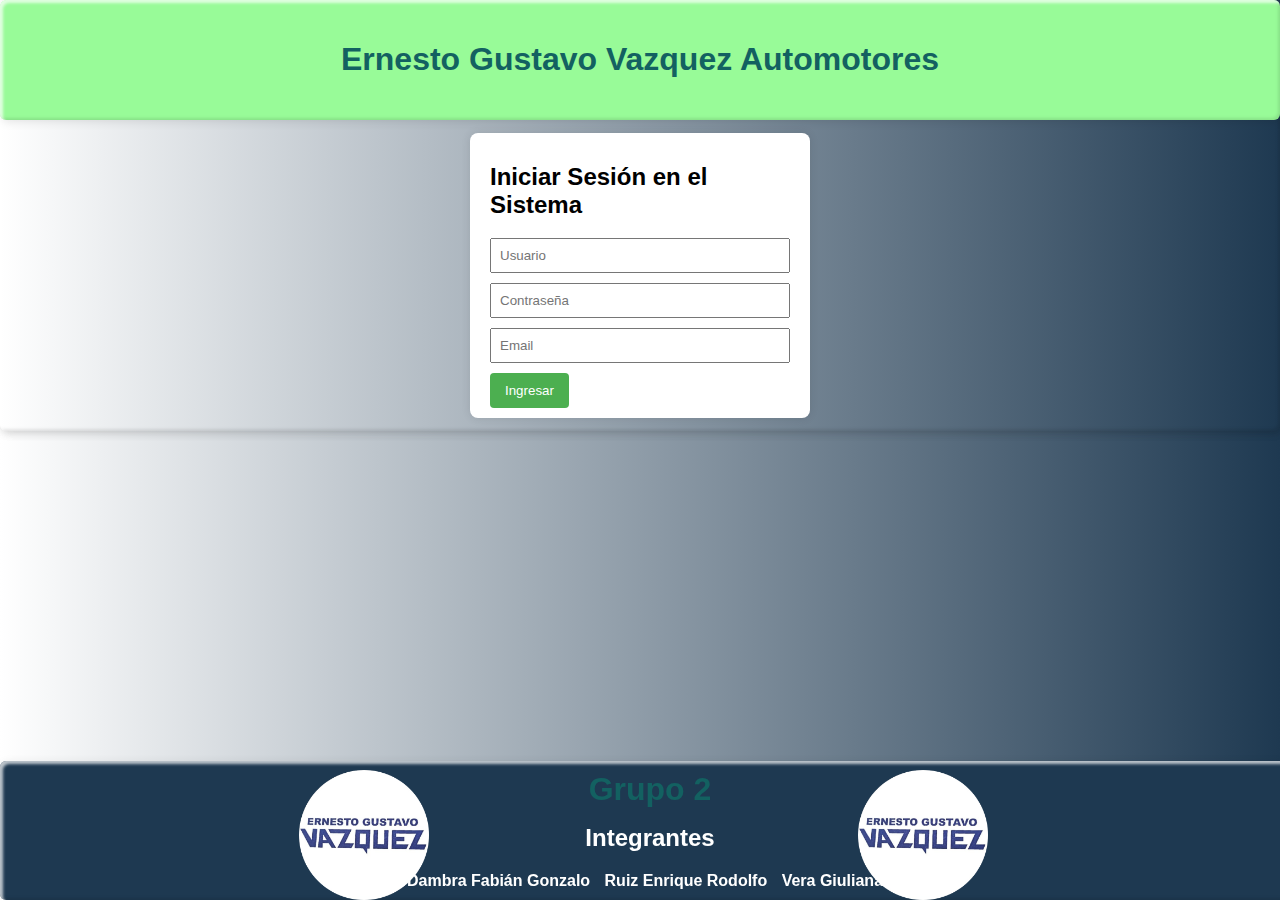
<file: index.html>
<!DOCTYPE html>
<html lang="es">
<head>
    <meta charset="UTF-8">
    <meta name="viewport" content="width=device-width, initial-scale=1">
    <title>Iniciar Sesión</title>
    <link rel="stylesheet" href="styles.css">
    <script src="https://code.jquery.com/jquery-3.6.0.min.js"></script>
    <script>
        $(document).ready(function () {
            $("#loginForm").submit(function (event) {
                event.preventDefault();

                var usuarioNombre = $("#usuarioNombre").val();
                var usuarioPass = $("#usuarioPass").val();
                var usuarioEmail = $("#usuarioEmail").val();

                var data = {
                    usuarioNombre: usuarioNombre,
                    usuarioPass: usuarioPass,
                    usuarioEmail: usuarioEmail
                };

                // Realizar la solicitud AJAX para verificar la autenticación
                $.ajax({
                    type: "POST",
                    url: "verificar_login.php",
                    data: data,
                    success: function (response) {
                        console.log(response)
                        if (response === "Inicio Exitoso") {
                            $("#mensajeSuccess").html("Inicio de Sesión Exitoso");
                            $("#mensajeSuccess").show(); // Mostrar mensaje de éxito
                            $("#mensajeError").hide(); // Ocultar mensaje de error
                            window.location.href = "home.html";
                        } else {
                            $("#mensajeError").html("Usuario o contraseña incorrectos.");
                            $("#mensajeError").show(); // Mostrar mensaje de error
                            $("#mensajeSuccess").hide(); // Ocultar mensaje de éxito
                        }
                    }
                });
            });
        });

    </script>
</head>

<body>
    <main class="servicio">
        <h1>Ernesto Gustavo Vazquez Automotores</h1>
        <div class="servicio-contenido container"></div>
    </main>

    <div class="main">
        <div class="login">
            <div class='correcto' id="mensajeSuccess"></div>
            <div class='error' id="mensajeError"></div>
            <form id="loginForm">
                <h2>Iniciar Sesión en el Sistema</h2>
                <input type="text" name="usuarioNombre" id="usuarioNombre" placeholder="Usuario" required>
                <input type="password" name="usuarioPass" id="usuarioPass" placeholder="Contraseña" required>
                <input type="email" name="usuarioEmail" id="usuarioEmail" placeholder="Email" required>
                <button type="submit">Ingresar</button>
            </form>
        </div>
    </div>

    <footer>
        <a href="https://www.instagram.com/vazquezautomoviles"><img src="img/circle.png" alt="Ernesto Gustavo Vazquez Automotores" class="circle1"></a>
        <h1>Grupo 2</h1>
        <p><h2>Integrantes</h2></p>
        <ul>
            <li>Dambra Fabián Gonzalo</li>
            <li>Ruiz Enrique Rodolfo</li>
            <li>Vera Giuliana</li>
        </ul>
        <a href="https://www.facebook.com/profile.php?id=100092504651388&locale=es_LA"><img src="img/circle.png" alt="Ernesto Gustavo Vazquez Automotores" class="circle2"></a>
    </footer>
</body>

</html>
</file>
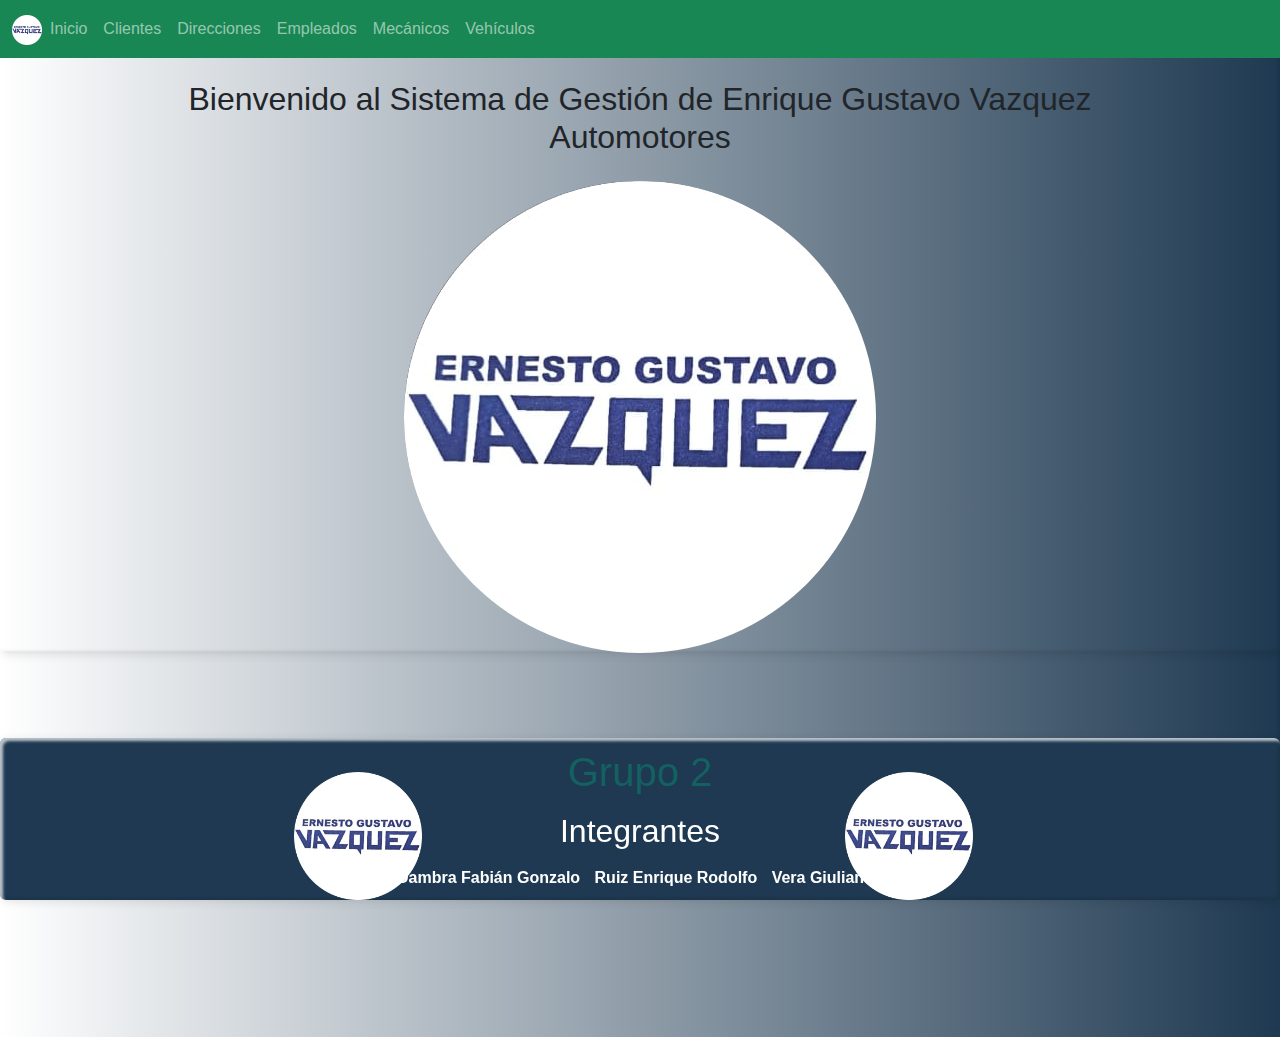
<file: home.html>
<!DOCTYPE html>
<html lang="es">
<head>
    <meta charset="UTF-8">
    <meta name="viewport" content="width=device-width, initial-scale=1">
    <title>Sistema de Gestión</title>
    <link href="https://cdn.jsdelivr.net/npm/bootstrap@5.3.0/dist/css/bootstrap.min.css" rel="stylesheet">
    <link rel="stylesheet" href="home.css">
    
    <style>
        body {
            padding-top: 56px; /* Ajuste para Navbar fijo */
        }


    </style>
</head>
<body>

<!-- Navbar -->
<nav class="navbar navbar-expand-lg navbar-dark bg-success fixed-top">
    <div class="container-fluid">
        <!-- Logo en el centro -->
        <a class="navbar-brand mx-auto" href="#">
            <img src="img/circle.png" alt="Logo" height="30">
        </a>

        <!-- Botón para colapsar en dispositivos pequeños -->
        <button class="navbar-toggler" type="button" data-bs-toggle="collapse" data-bs-target="#navbarNav" aria-controls="navbarNav" aria-expanded="false" aria-label="Toggle navigation">
            <span class="navbar-toggler-icon"></span>
        </button>

        <!-- Módulos de ejemplo en el Navbar -->
        <div class="collapse navbar-collapse" id="navbarNav">
            <ul class="navbar-nav">
                <li class="nav-item">
                    <a class="nav-link" href="home.html">Inicio</a>
                </li>
                <li class="nav-item">
                    <a class="nav-link" href="#" id="clientes-link">Clientes</a>
                </li>
                <li class="nav-item">
                    <a class="nav-link" href="#" id="direcciones-link">Direcciones</a>
                </li>
                <li class="nav-item">
                    <a class="nav-link" href="#" id="empleados-link">Empleados</a>
                </li>
                <li class="nav-item">
                    <a class="nav-link" href="#" id="mecanicos-link">Mecánicos</a>
                </li>
                <li class="nav-item">
                    <a class="nav-link" href="#" id="vehiculos-link">Vehículos</a>
                </li>
               
            </ul>
        </div>
    </div>
</nav>

<!-- Área de trabajo central -->
<div class="container mt-4" id="workspace">
    <!-- Contenido del sistema -->
    <div class="text-center">
        <h2>Bienvenido al Sistema de Gestión de Enrique Gustavo Vazquez Automotores</h2>
        <img src="img/circle.png" alt="Imagen de trabajo" class="img-fluid mt-3">
    </div>
</div>

<!-- Scripts de Bootstrap, jQuery y dependencias -->
<script src="https://code.jquery.com/jquery-3.6.4.min.js"></script>
<script src="https://cdn.jsdelivr.net/npm/bootstrap@5.3.0/dist/js/bootstrap.bundle.min.js"></script>


<script>
    // Cargar el módulo de clientes al hacer clic en el enlace de clientes
    $(document).ready(function () {

        $("#clientes-link").click(function () {
            $.get("clientes/", function (data) {
                $("#workspace").html(data);
            });
        });

        $("#direcciones-link").click(function () {
            $.get("direcciones/", function (data) {
                $("#workspace").html(data);
            });
        });

        $("#empleados-link").click(function () {
            $.get("empleados/", function (data) {
                $("#workspace").html(data);
            });
        });

        $("#mecanicos-link").click(function () {
            $.get("mecanicos/", function (data) {
                $("#workspace").html(data);
            });
        });

        $("#vehiculos-link").click(function () {
            $.get("vehiculos/", function (data) {
                $("#workspace").html(data);
            });
        });
        
        
    });
</script>
<footer>
    <a href="https://www.instagram.com/vazquezautomoviles"><img src="img/circle.png" alt="Ernesto Gustavo Vazquez Automotores" class="circle1"></a>
    <h1>Grupo 2</h1>
    <p><h2>Integrantes</h2></p>
    <ul>
        <li>Dambra Fabián Gonzalo</li>
        <li>Ruiz Enrique Rodolfo</li>
        <li>Vera Giuliana</li>
    </ul>
    <a href="https://www.facebook.com/profile.php?id=100092504651388&locale=es_LA"><img src="img/circle.png" alt="Ernesto Gustavo Vazquez Automotores" class="circle2"></a>
</footer>
</body>
</html>
</file>
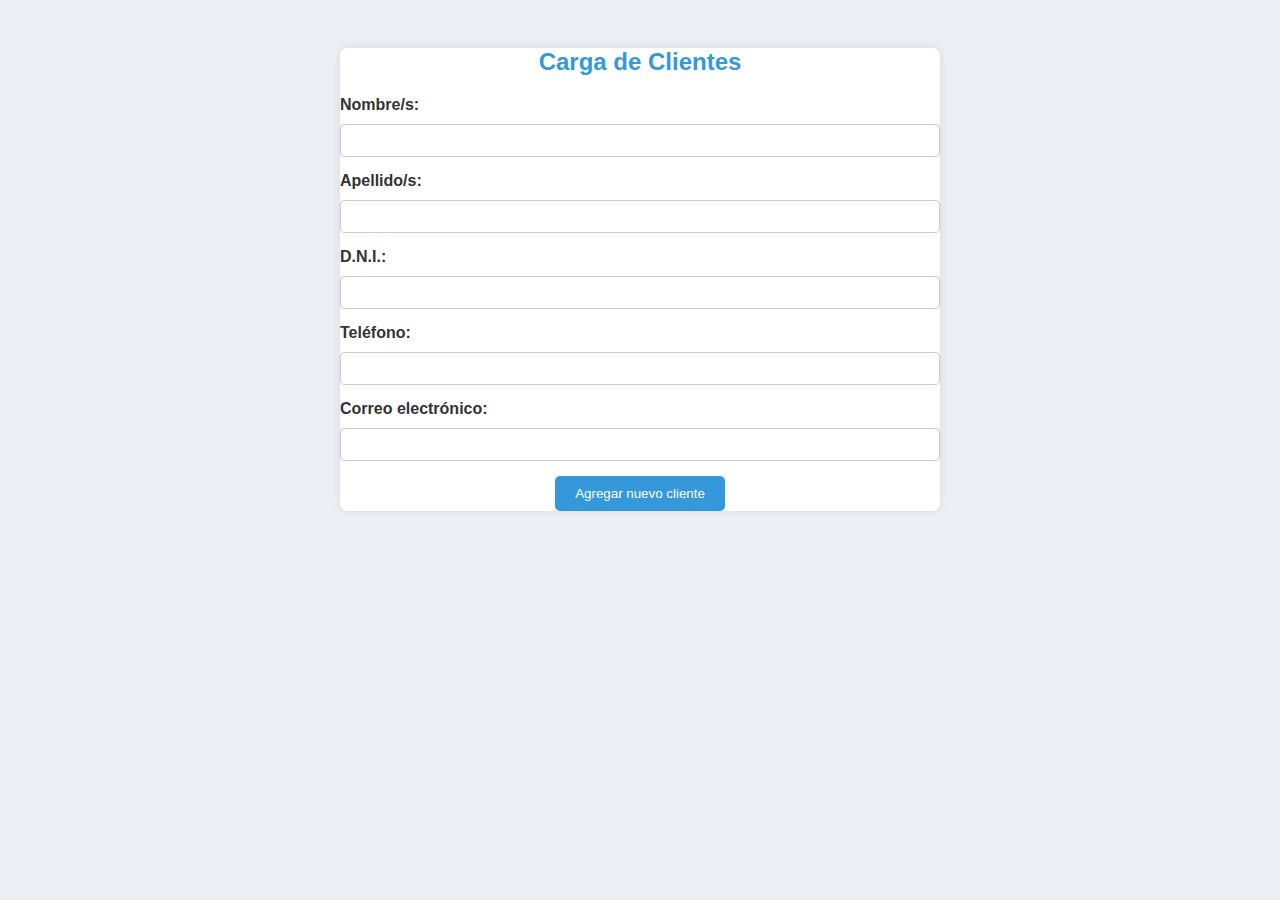
<file: clientes/clientes.html>
<!DOCTYPE html>
<html lang="es">
  <head>
    <meta charset="UTF-8">
    <meta name="viewport" content="width=device-width, initial-scale=1.0">
    <title>Clientes</title>
    <style>
      body {
          background-color: #ecf0f5;
          color: #333;
          font-family: 'Arial', sans-serif;
          padding: 20px;
          text-align: center;
      }

      h1, h2 {
          color: #3498db;
      }

      .container {
          background-color: #fff;
          border-radius: 8px;
          box-shadow: 0 0 10px rgba(0, 0, 0, 0.1);
          margin: 20px auto;
          max-width: 600px;
          padding: 0;
      }

      form {
          display: flex;
          flex-direction: column;
          align-items: center;
      }

      .form-group {
          margin-bottom: 15px;
          text-align: left;
          width: 100%;
      }

      label {
          display: block;
          font-weight: bold;
          margin-bottom: 5px;
      }

      input {
          width: 100%;
          padding: 8px;
          border: 1px solid #ccc;
          border-radius: 4px;
          box-sizing: border-box;
          margin-top: 5px;
      }

      button {
          background-color: #3498db;
          color: #fff;
          border: none;
          padding: 10px 20px;
          border-radius: 5px;
          cursor: pointer;
          transition: background-color 0.3s ease;
      }

      button:hover {
          background-color: #2980b9;
      }

      .btn {
          display: inline-block;
          padding: 10px 20px;
          margin: 10px;
          text-decoration: none;
          background-color: #3498db;
          color: #fff;
          border-radius: 5px;
          transition: background-color 0.3s ease;
      }

      .btn:hover {
          background-color: #2980b9;
      }
    </style>

    <!-- Incluir jQuery -->
    <script src="https://code.jquery.com/jquery-3.6.4.min.js"></script>

    <!-- Validaciones de formularios -->
    <script>
      // Validacion copiada del ejercicio y adaptada al formulario de clientes        
      function validarFormularioClientes() {
        var clienteNombre = document.getElementById("clienteNombre").value;
        var clienteApellido = document.getElementById("clienteApellido").value;
        var clienteDni = document.getElementById("clienteDni").value;
        var clienteTelefono = document.getElementById("clienteTelefono").value;
        var clienteMail = document.getElementById("clienteMail").value;

        if (clienteNombre.trim() === "") {
          alert("Por favor, complete el campo del nombre del cliente.");
          return false;
        }
        if (clienteApellido.trim() === "") {
          alert("Por favor, complete el campo el apellido del cliente.");
          return false;
        }
        if (clienteDni.trim() === "") {
          alert("Por favor, complete el campo del D.N.I. del cliente sin puntos ni comas.");
          return false;
        }       

        return true; // El formulario se enviará si todos los campos están completos a excepción del teléfono y el mail.
      }
    </script>

    <!-- Cargar el módulo de clientes al hacer clic en el enlace de clientes -->
    <script>
      $(document).ready(function () {
        $("#clientes-link").click(function () {
          $.get("clientes/", function (data) {
            $("#workspace").html(data);
          });
        });
      });
    </script>
  </head>
  <body>
    <div class="container">
      <h2>Carga de Clientes</h2>
      <form action="/boopstrap/clientes/datos_recibidos.php" method="post" onsubmit="return validarFormularioClientes();">
        <div class="form-group">
          <label for="clienteNombre">Nombre/s:</label>
          <input type="text" id="clienteNombre" name="clienteNombre">
        </div>
        <div class="form-group">
          <label for="clienteApellido">Apellido/s:</label>
          <input type="text" id="clienteApellido" name="clienteApellido">
        </div>
        <div class="form-group">
          <label for="clienteDni">D.N.I.:</label>
          <input type="text" id="clienteDni" name="clienteDni">
        </div>
        <div class="form-group">
          <label for="clienteTelefono">Teléfono:</label>
          <input type="text" id="clienteTelefono" name="clienteTelefono">
        </div>
        <div class="form-group">
          <label for="clienteMail">Correo electrónico:</label>
          <input type="email" id="clienteMail" name="clienteMail">
        </div>
        <button type="submit">Agregar nuevo cliente</button>
      </form>
    </div>
  </body>
</html>
</file>
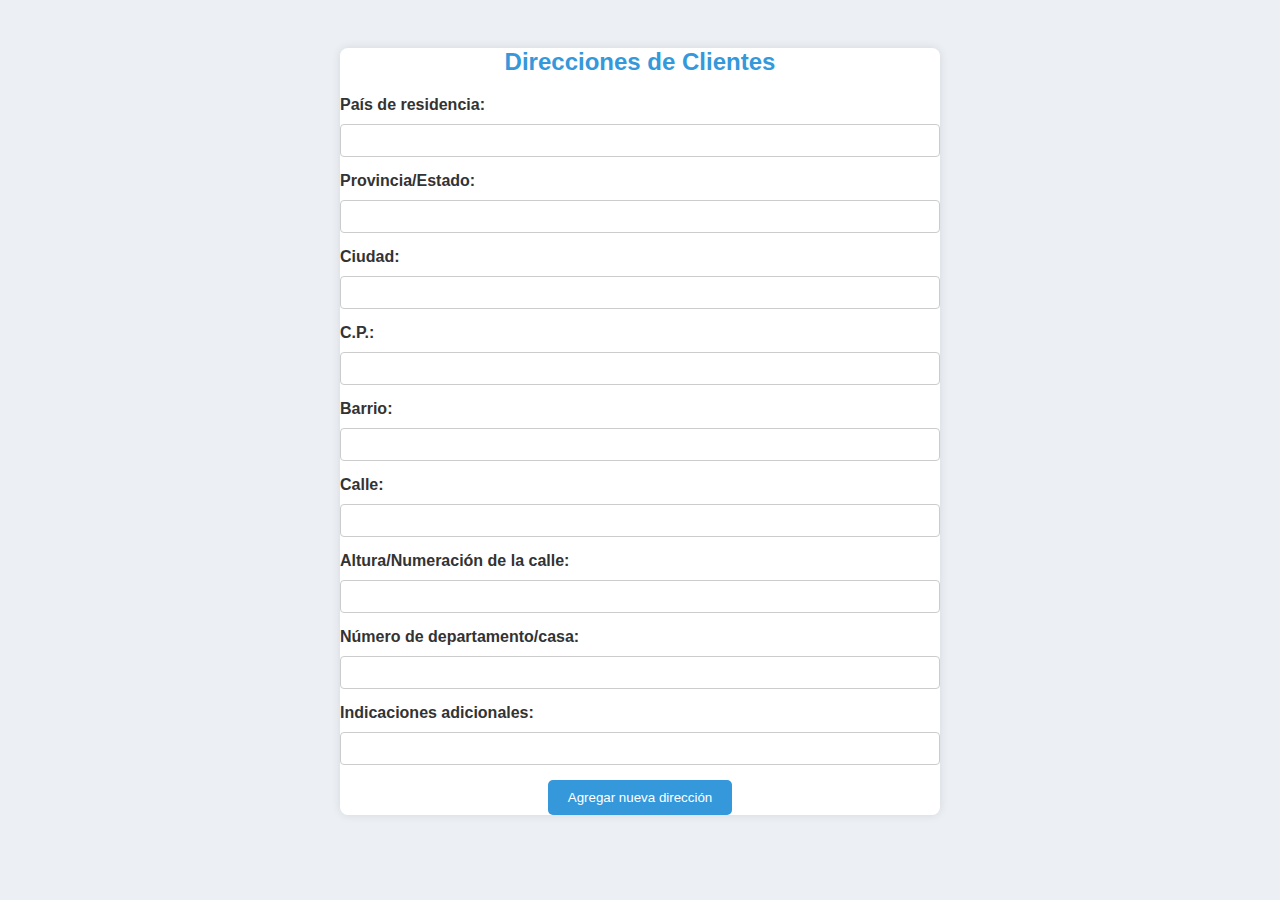
<file: direcciones/direcciones.html>
<!DOCTYPE html>
<html lang="es">
  <head>
    <meta charset="UTF-8">
    <meta name="viewport" content="width=device-width, initial-scale=1.0">
    <title>Direcciones</title>
    <style>
      body {
          background-color: #ecf0f5;
          color: #333;
          font-family: 'Arial', sans-serif;
          padding: 20px;
          text-align: center;
      }

      h1, h2 {
          color: #3498db;
      }

      .container {
          background-color: #fff;
          border-radius: 8px;
          box-shadow: 0 0 10px rgba(0, 0, 0, 0.1);
          margin: 20px auto;
          max-width: 600px;
          padding: 0;
      }

      form {
          display: flex;
          flex-direction: column;
          align-items: center;
      }

      .form-group {
          margin-bottom: 15px;
          text-align: left;
          width: 100%;
      }

      label {
          display: block;
          font-weight: bold;
          margin-bottom: 5px;
      }

      input {
          width: 100%;
          padding: 8px;
          border: 1px solid #ccc;
          border-radius: 4px;
          box-sizing: border-box;
          margin-top: 5px;
      }

      button {
          background-color: #3498db;
          color: #fff;
          border: none;
          padding: 10px 20px;
          border-radius: 5px;
          cursor: pointer;
          transition: background-color 0.3s ease;
      }

      button:hover {
          background-color: #2980b9;
      }

      .btn {
          display: inline-block;
          padding: 10px 20px;
          margin: 10px;
          text-decoration: none;
          background-color: #3498db;
          color: #fff;
          border-radius: 5px;
          transition: background-color 0.3s ease;
      }

      .btn:hover {
          background-color: #2980b9;
      }
    </style>

    <!-- Incluir jQuery -->
    <script src="https://code.jquery.com/jquery-3.6.4.min.js"></script>

    <!-- Validaciones de formularios -->
    <script>// Validacion adaptada al formulario de direcciones
      function validarFormularioDirecciones() {

      var direccionPais = document.getElementById("direccionPais").value;
      var direccionProvincia = document.getElementById("direccionProvincia").value;
      var direccionCiudad = document.getElementById("direccionCiudad").value;
      var direccionCodigopostal = document.getElementById("direccionCodigopostal").value;
      var direccionBarrio = document.getElementById("direccionBarrio").value;
      var direccionCallenombre = document.getElementById("direccionCallenombre").value;
      var direccionCallenumero = document.getElementById("direccionCallenumero").value;
      var direccionDeptonumero = document.getElementById("direccionDeptonumero").value;
      var direccionDetalles = document.getElementById("direccionDetalles").value;

      if (direccionPais.trim() === "") {
          alert("Por favor, ingrese un país válido.");
          return false;
      }
      if (direccionProvincia.trim() === "") {
          alert("Por favor, ingrese una provincia válida.");
          return false;
      }
      if (direccionCiudad.trim() === "") {
          alert("Por favor, ingrese una ciudad válida.");
          return false;
      }
    
      return true; // El formulario se enviará solo con los campos pais, provincia y ciudad completos.
      }
  </script>

    <!-- Cargar el módulo de clientes al hacer clic en el enlace de clientes -->
    <script>
      $(document).ready(function () {
        $("#direcciones-link").click(function () {
          $.get("direcciones/", function (data) {
            $("#workspace").html(data);
          });
        });
      });
    </script>
  </head>
  <body>
    <div class="container">
      <h2>Direcciones de Clientes</h2>
      <form action="/boopstrap/direcciones/datos_recibidos.php" method="post" onsubmit="return validarFormularioDirecciones();">
        <div class="form-group">
          <label for="direccionPais">País de residencia:</label>
          <input type="text" id="direccionPais" name="direccionPais">
        </div>
        <div class="form-group">
          <label for="direccionProvincia">Provincia/Estado:</label>
          <input type="text" id="direccionProvincia" name="direccionProvincia" >
        </div>
        <div class="form-group">
          <label for="direccionCiudad">Ciudad:</label>
          <input type="text" id="direccionCiudad" name="direccionCiudad" >
        </div>
        <div class="form-group">
          <label for="direccionCodigopostal">C.P.:</label>
          <input type="text" id="direccionCodigopostal" name="direccionCodigopostal" >
        </div>
        <div class="form-group">
          <label for="direccionBarrio">Barrio:</label>
          <input type="text" id="direccionBarrio" name="direccionBarrio" >
        </div>
        <div class="form-group">
          <label for="direccionCallenombre">Calle:</label>
          <input type="text" id="direccionCallenombre" name="direccionCallenombre" >
        </div>
        <div class="form-group">
          <label for="direccionCallenumero">Altura/Numeración de la calle:</label>
          <input type="number" id="direccionCallenumero" name="direccionCallenumero" >
        </div>
        <div class="form-group">
          <label for="direccionDeptonumero">Número de departamento/casa:</label>
          <input type="number" id="direccionDeptonumero" name="direccionDeptonumero" >
        </div>
        <div class="form-group">
          <label for="direccionDetalles">Indicaciones adicionales:</label>
          <input type="text" id="direccionDetalles" name="direccionDetalles" >
        </div>            
        <button type="submit">Agregar nueva dirección</button>
      </form>
  </div>
  </body>
</html>
</file>
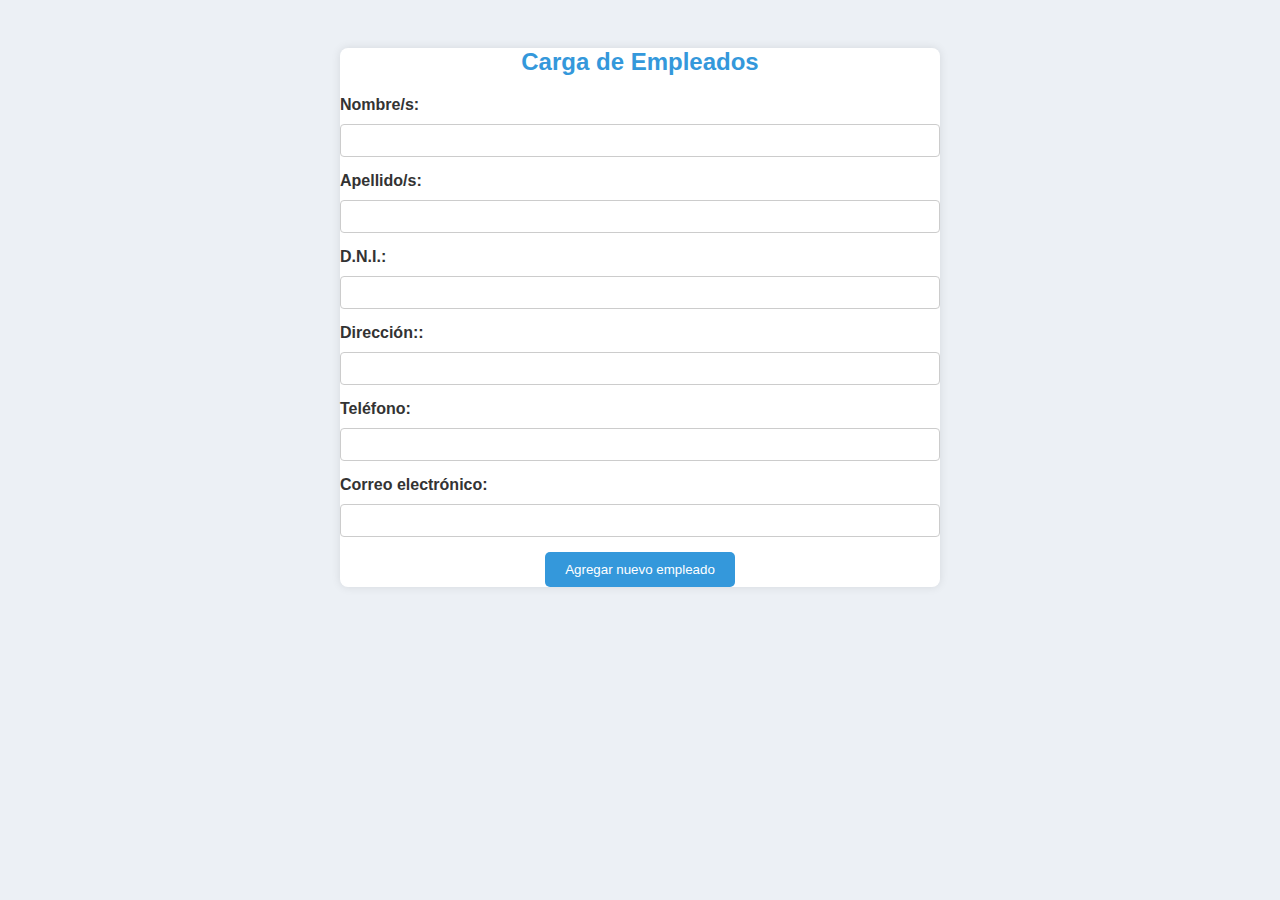
<file: empleados/empleados.html>
<!DOCTYPE html>
<html lang="es">
  <head>
    <meta charset="UTF-8">
    <meta name="viewport" content="width=device-width, initial-scale=1.0">
    <title>Empleados</title>
    <style>
      body {
          background-color: #ecf0f5;
          color: #333;
          font-family: 'Arial', sans-serif;
          padding: 20px;
          text-align: center;
      }

      h1, h2 {
          color: #3498db;
      }

      .container {
          background-color: #fff;
          border-radius: 8px;
          box-shadow: 0 0 10px rgba(0, 0, 0, 0.1);
          margin: 20px auto;
          max-width: 600px;
          padding: 0;
      }

      form {
          display: flex;
          flex-direction: column;
          align-items: center;
      }

      .form-group {
          margin-bottom: 15px;
          text-align: left;
          width: 100%;
      }

      label {
          display: block;
          font-weight: bold;
          margin-bottom: 5px;
      }

      input {
          width: 100%;
          padding: 8px;
          border: 1px solid #ccc;
          border-radius: 4px;
          box-sizing: border-box;
          margin-top: 5px;
      }

      button {
          background-color: #3498db;
          color: #fff;
          border: none;
          padding: 10px 20px;
          border-radius: 5px;
          cursor: pointer;
          transition: background-color 0.3s ease;
      }

      button:hover {
          background-color: #2980b9;
      }

      .btn {
          display: inline-block;
          padding: 10px 20px;
          margin: 10px;
          text-decoration: none;
          background-color: #3498db;
          color: #fff;
          border-radius: 5px;
          transition: background-color 0.3s ease;
      }

      .btn:hover {
          background-color: #2980b9;
      }
    </style>

    <!-- Incluir jQuery -->
    <script src="https://code.jquery.com/jquery-3.6.4.min.js"></script>

    <!-- Validaciones de formularios -->
    <script>// Validacion adaptada al formulario de empleados
      function validarFormularioEmpleados() {

      var empleadoNombre = document.getElementById("empleadoNombre").value;
      var empleadoApellido = document.getElementById("empleadoApellido").value;
      var empleadoDni = document.getElementById("empleadoDni").value;
      var empleado_direccion = document.getElementById("empleado_direccion").value;
      var empleadoTelefono = document.getElementById("empleadoTelefono").value;
      var empleadoMail = document.getElementById("empleadoMail").value;

      if (empleadoNombre.trim() === "") {
          alert("Por favor, complete el campo del nombre del empleado.");
          return false;
      }
      if (empleadoApellido.trim() === "") {
          alert("Por favor, complete el campo del nombre del empleado.");
          return false;
      }
      if (empleadoDni.trim() === "") {
          alert("Por favor, complete el campo del D.N.I. del empleado sin puntos ni comas.");
          return false;
      }       

      return true; // El formulario se enviará si todos los campos están completos a excepción del teléfono y el mail.
      }
  </script>

    <!-- Cargar el módulo de clientes al hacer clic en el enlace de clientes -->
    <script>
      $(document).ready(function () {
        $("#empleados-link").click(function () {
          $.get("empleados/", function (data) {
            $("#workspace").html(data);
          });
        });
      });
    </script>
  </head>
  <body>
    <div class="container">
      <h2>Carga de Empleados</h2>
      <form action="/boopstrap/empleados/datos_recibidos.php" method="post" onsubmit="return validarFormularioEmpleados();">
        <div class="form-group">
          <label for="empleadoNombre">Nombre/s:</label>
          <input type="text" id="empleadoNombre" name="empleadoNombre">
        </div>
        <div class="form-group">
          <label for="empleadoApellido">Apellido/s:</label>
          <input type="text" id="empleadoApellido" name="empleadoApellido" >
        </div>
        <div class="form-group">
          <label for="empleadoDni">D.N.I.:</label>
          <input type="text" id="empleadoDni" name="empleadoDni" >
        </div>
        <div class="form-group">
          <label for="empleado_direccion">Dirección::</label>
          <input type="text" id="empleado_direccion" name="empleado_direccion" >
        </div>
        <div class="form-group">
          <label for="empleadoTelefono">Teléfono:</label>
          <input type="text" id="empleadoTelefono" name="empleadoTelefono" >
        </div>
        <div class="form-group">
          <label for="empleadoMail">Correo electrónico:</label>
          <input type="email" id="empleadoMail" name="empleadoMail" >
        </div>
        <button type="submit">Agregar nuevo empleado</button>
      </form>
  </div>
  </body>
</html>
</file>
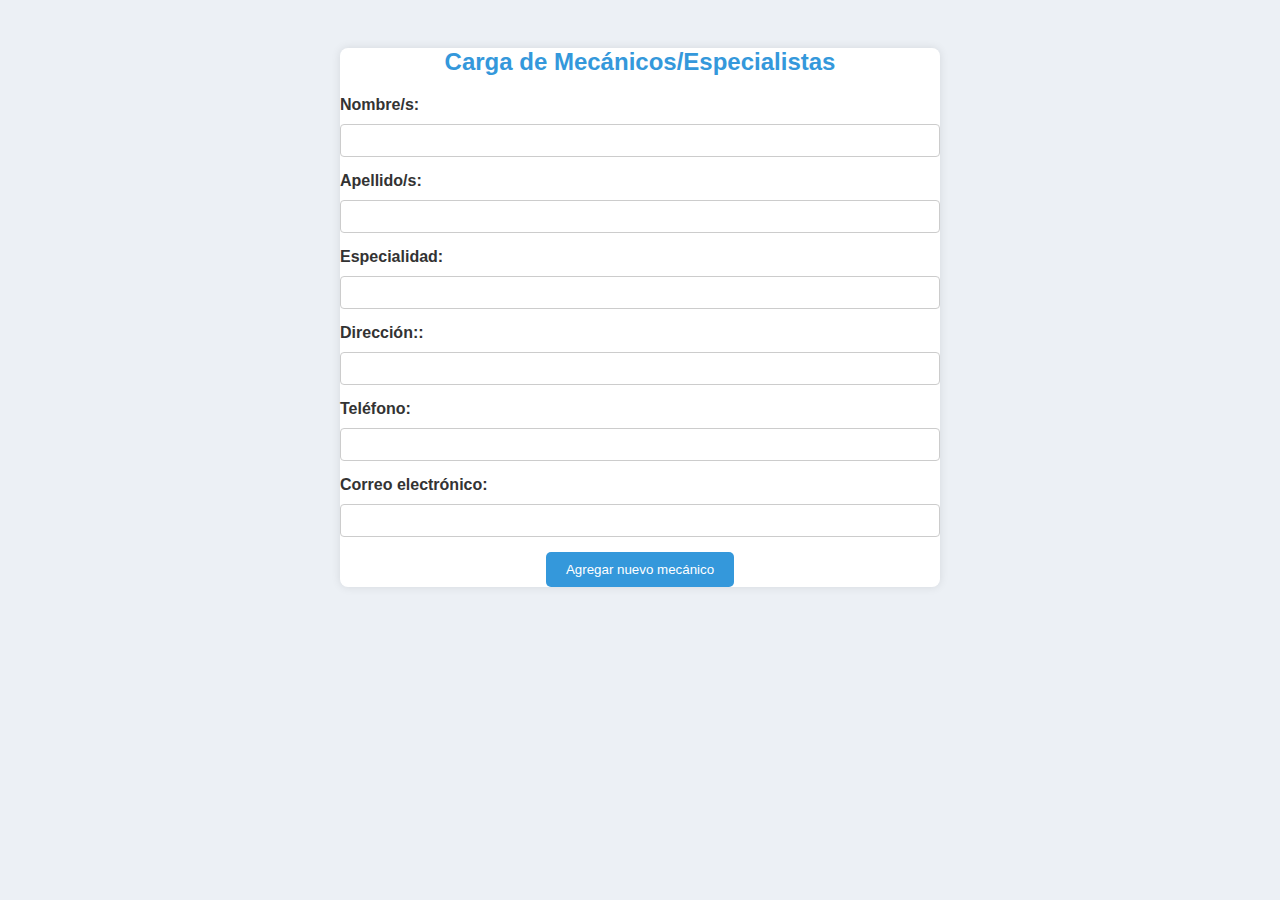
<file: mecanicos/mecanicos.html>
<!DOCTYPE html>
<html lang="es">
  <head>
    <meta charset="UTF-8">
    <meta name="viewport" content="width=device-width, initial-scale=1.0">
    <title>Mecánicos</title>
    <style>
      body {
          background-color: #ecf0f5;
          color: #333;
          font-family: 'Arial', sans-serif;
          padding: 20px;
          text-align: center;
      }

      h1, h2 {
          color: #3498db;
      }

      .container {
          background-color: #fff;
          border-radius: 8px;
          box-shadow: 0 0 10px rgba(0, 0, 0, 0.1);
          margin: 20px auto;
          max-width: 600px;
          padding: 0;
      }

      form {
          display: flex;
          flex-direction: column;
          align-items: center;
      }

      .form-group {
          margin-bottom: 15px;
          text-align: left;
          width: 100%;
      }

      label {
          display: block;
          font-weight: bold;
          margin-bottom: 5px;
      }

      input {
          width: 100%;
          padding: 8px;
          border: 1px solid #ccc;
          border-radius: 4px;
          box-sizing: border-box;
          margin-top: 5px;
      }

      button {
          background-color: #3498db;
          color: #fff;
          border: none;
          padding: 10px 20px;
          border-radius: 5px;
          cursor: pointer;
          transition: background-color 0.3s ease;
      }

      button:hover {
          background-color: #2980b9;
      }

      .btn {
          display: inline-block;
          padding: 10px 20px;
          margin: 10px;
          text-decoration: none;
          background-color: #3498db;
          color: #fff;
          border-radius: 5px;
          transition: background-color 0.3s ease;
      }

      .btn:hover {
          background-color: #2980b9;
      }
    </style>

    <!-- Incluir jQuery -->
    <script src="https://code.jquery.com/jquery-3.6.4.min.js"></script>

    <!-- Validaciones de formularios -->
    <script>// Validacion adaptada al formulario de mecanicos
      function validarFormularioMecanicos() {

      var mecanicoNombre = document.getElementById("mecanicoNombre").value;
      var mecanicoApellido = document.getElementById("mecanicoApellido").value;
      var mecanicoEspecialidad = document.getElementById("mecanicoEspecialidad").value;
      var mecanico_direccion = document.getElementById("mecanico_direccion").value;
      var mecanicoTelefono = document.getElementById("mecanicoTelefono").value;
      var mecanicoMail = document.getElementById("mecanicoMail").value;

      if (mecanicoNombre.trim() === "") {
          alert("Por favor, complete el campo del nombre del mecánico.");
          return false;
      }
      if (mecanicoApellido.trim() === "") {
          alert("Por favor, complete el campo del nombre del mecánico.");
          return false;
      }
      if (mecanicoEspecialidad.trim() === "") {
          alert("Por favor, complete la especialidad del mecánico");
          return false;
      }       

      return true; // El formulario se enviará si todos los campos están completos a excepción del teléfono y el mail.
      }
  </script>

    <!-- Cargar el módulo de clientes al hacer clic en el enlace de clientes -->
    <script>
      $(document).ready(function () {
        $("#mecanicos-link").click(function () {
          $.get("mecanicos/", function (data) {
            $("#workspace").html(data);
          });
        });
      });
    </script>
  </head>
  <body>
    <div class="container">
      <h2>Carga de Mecánicos/Especialistas</h2>
      <form action="/boopstrap/mecanicos/datos_recibidos.php" method="post" onsubmit="return validarFormularioMecanicos();">
        <div class="form-group">
          <label for="mecanicoNombre">Nombre/s:</label>
          <input type="text" id="mecanicoNombre" name="mecanicoNombre">
        </div>
        <div class="form-group">
          <label for="mecanicoApellido">Apellido/s:</label>
          <input type="text" id="mecanicoApellido" name="mecanicoApellido" >
        </div>
        <div class="form-group">
          <label for="mecanicoEspecialidad">Especialidad:</label>
          <input type="text" id="mecanicoEspecialidad" name="mecanicoEspecialidad" >
        </div>
        <div class="form-group">
          <label for="mecanico_direccion">Dirección::</label>
          <input type="text" id="mecanico_direccion" name="mecanico_direccion" >
        </div>
        <div class="form-group">
          <label for="mecanicoTelefono">Teléfono:</label>
          <input type="text" id="mecanicoTelefono" name="mecanicoTelefono" >
        </div>
        <div class="form-group">
          <label for="mecanicoMail">Correo electrónico:</label>
          <input type="email" id="mecanicoMail" name="mecanicoMail" >
        </div>
        <button type="submit">Agregar nuevo mecánico</button>
      </form>
  </div>
</body>
</html>
</file>
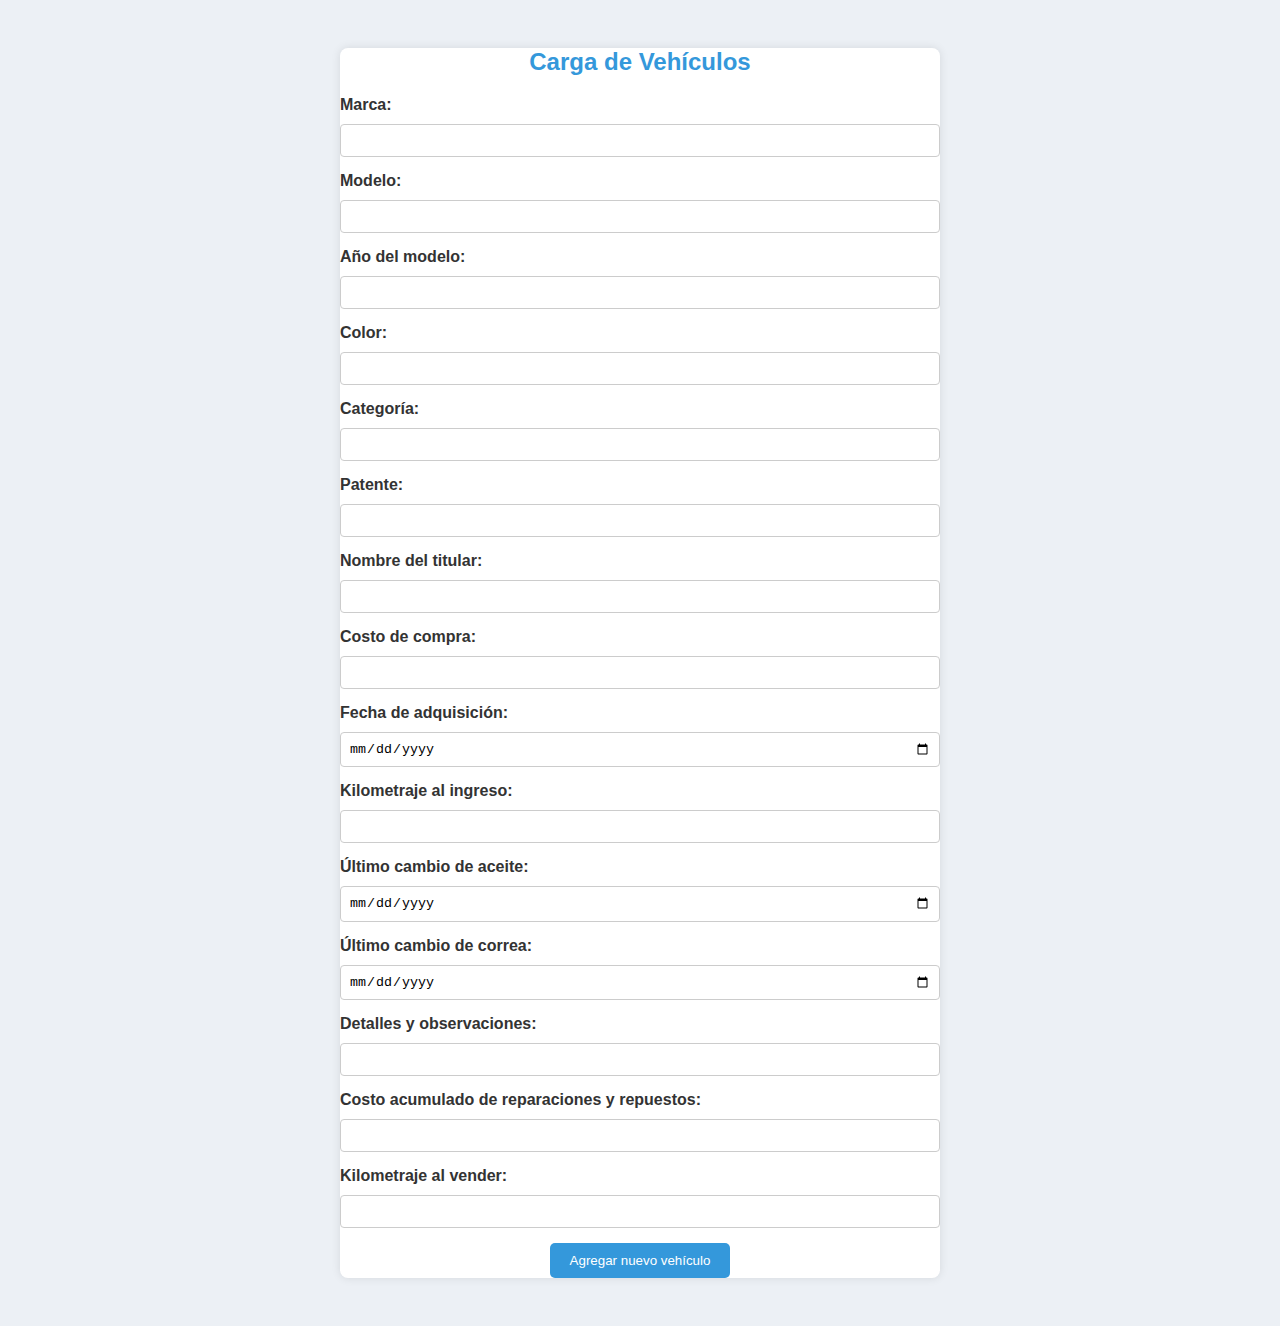
<file: vehiculos/vehiculos.html>
<!DOCTYPE html>
<html lang="es">
  <head>
    <meta charset="UTF-8">
    <meta name="viewport" content="width=device-width, initial-scale=1.0">
    <title>Vehículos</title>
    <style>
      body {
          background-color: #ecf0f5;
          color: #333;
          font-family: 'Arial', sans-serif;
          padding: 20px;
          text-align: center;
      }

      h1, h2 {
          color: #3498db;
      }

      .container {
          background-color: #fff;
          border-radius: 8px;
          box-shadow: 0 0 10px rgba(0, 0, 0, 0.1);
          margin: 20px auto;
          max-width: 600px;
          padding: 0;
      }

      form {
          display: flex;
          flex-direction: column;
          align-items: center;
      }

      .form-group {
          margin-bottom: 15px;
          text-align: left;
          width: 100%;
      }

      label {
          display: block;
          font-weight: bold;
          margin-bottom: 5px;
      }

      input {
          width: 100%;
          padding: 8px;
          border: 1px solid #ccc;
          border-radius: 4px;
          box-sizing: border-box;
          margin-top: 5px;
      }

      button {
          background-color: #3498db;
          color: #fff;
          border: none;
          padding: 10px 20px;
          border-radius: 5px;
          cursor: pointer;
          transition: background-color 0.3s ease;
      }

      button:hover {
          background-color: #2980b9;
      }

      .btn {
          display: inline-block;
          padding: 10px 20px;
          margin: 10px;
          text-decoration: none;
          background-color: #3498db;
          color: #fff;
          border-radius: 5px;
          transition: background-color 0.3s ease;
      }

      .btn:hover {
          background-color: #2980b9;
      }
    </style>

    <!-- Incluir jQuery -->
    <script src="https://code.jquery.com/jquery-3.6.4.min.js"></script>

    <!-- Validaciones de formularios -->
    <script>// Validacion adaptada al formulario de vehículos
      function validarFormularioVehiculos() {

      var vehiculoMarca = document.getElementById("vehiculoMarca").value;
      var vehiculoModelo = document.getElementById("vehiculoModelo").value;
      var vehiculoAniomodelo = document.getElementById("vehiculoAniomodelo").value;
      var vehiculoColor = document.getElementById("vehiculoColor").value;
      var vehiculoTipo = document.getElementById("vehiculoTipo").value;
      var vehiculoPatente = document.getElementById("vehiculoPatente").value;
      var vehiculoNombretitulo = document.getElementById("vehiculoNombretitulo").value;
      var vehiculoCostocompra = document.getElementById("vehiculoCostocompra").value;
      var vehiculoFechacompra = document.getElementById("vehiculoFechacompra").value;
      var vehiculoKmingreso = document.getElementById("vehiculoKmingreso").value;
      var vehiculoCambioaceite = document.getElementById("vehiculoCambioaceite").value;
      var vehiculoCambiocorrea = document.getElementById("vehiculoCambiocorrea").value;
      var vehiculoDetalles = document.getElementById("vehiculoDetalles").value;
      var vehiculoCostosreparaciones = document.getElementById("vehiculoCostosreparaciones").value;
      var vehiculoKmsalida = document.getElementById("vehiculoKmsalida").value;
      

      if (vehiculoMarca.trim() === "") {
          alert("Por favor, complete el campo de la marca del vehículo.");
          return false;
      }
      if (vehiculoTipo.trim() === "") {
          alert("Por favor, complete la clasificación del vehículo según su tipo (automóvil, camioneta, SUV, etc.).");
          return false;
      }
      if (vehiculoPatente.trim() === "") {
          alert("Por favor, ingrese la patente del vehículo.");
          return false;
      }

      return true; // El formulario se enviará si los campos de marca, tipo y patente están completos.
      }
    </script>

    <!-- Cargar el módulo de clientes al hacer clic en el enlace de clientes -->
    <div class="container">
      <h2>Carga de Vehículos</h2>
      <form action="/boopstrap/vehiculos/datos_recibidos.php" method="post" onsubmit="return validarFormularioVehiculos();">
        <div class="form-group">
          <label for="vehiculoMarca">Marca:</label>
          <input type="text" id="vehiculoMarca" name="vehiculoMarca">
        </div>
        <div class="form-group">
          <label for="vehiculoModelo">Modelo:</label>
          <input type="text" id="vehiculoModelo" name="vehiculoModelo" >
        </div>
        <div class="form-group">
          <label for="vehiculoAniomodelo">Año del modelo:</label>
          <input type="number" id="vehiculoAniomodelo" name="vehiculoAniomodelo" >
        </div>
        <div class="form-group">
          <label for="vehiculoColor">Color:</label>
          <input type="text" id="vehiculoColor" name="vehiculoColor" >
        </div>
        <div class="form-group">
          <label for="vehiculoTipo">Categoría:</label>
          <input type="text" id="vehiculoTipo" name="vehiculoTipo" >
        </div>
        <div class="form-group">
          <label for="vehiculoPatente">Patente:</label>
          <input type="text" id="vehiculoPatente" name="vehiculoPatente" >
        </div>
        <div class="form-group">
          <label for="vehiculoNombretitulo">Nombre del titular:</label>
          <input type="text" id="vehiculoNombretitulo" name="vehiculoNombretitulo" >
        </div>
        <div class="form-group">
          <label for="vehiculoCostocompra">Costo de compra:</label>
          <input type="text" id="vehiculoCostocompra" name="vehiculoCostocompra" >
        </div>
        <div class="form-group">
          <label for="vehiculoFechacompra">Fecha de adquisición:</label>
          <input type="date" id="vehiculoFechacompra" name="vehiculoFechacompra" >
        </div>
        <div class="form-group">
          <label for="vehiculoKmingreso">Kilometraje al ingreso:</label>
          <input type="text" id="vehiculoKmingreso" name="vehiculoKmingreso" >
        </div>
        <div class="form-group">
          <label for="vehiculoCambioaceite">Último cambio de aceite:</label>
          <input type="date" id="vehiculoCambioaceite" name="vehiculoCambioaceite" >
        </div>
        <div class="form-group">
          <label for="vehiculoCambiocorrea">Último cambio de correa:</label>
          <input type="date" id="vehiculoCambiocorrea" name="vehiculoCambiocorrea" >
        </div>
        <div class="form-group">
          <label for="vehiculoDetalles">Detalles y observaciones:</label>
          <input type="text" id="vehiculoDetalles" name="vehiculoDetalles" >
        </div>
        <div class="form-group">
          <label for="vehiculoCostosreparaciones">Costo acumulado de reparaciones y repuestos:</label>
          <input type="text" id="vehiculoCostosreparaciones" name="vehiculoCostosreparaciones" >
        </div>
        <div class="form-group">
          <label for="vehiculoKmsalida">Kilometraje al vender:</label>
          <input type="text" id="vehiculoKmsalida" name="vehiculoKmsalida" >
        </div>
        
        <button type="submit">Agregar nuevo vehículo</button>
      </form>
  </div>
  </body>
</html>
</file>
<file: home.css>
body, html {
            margin: 0;
            padding: 0;
            font-family: 'Arial', sans-serif;
            background: linear-gradient(to right, #ffffff, #1e3951);
            border-radius: 6px;
            box-shadow: inset 3px 3px 3px rgba(255, 255, 255, .7), inset -2px -2px 3px rgba(0, 0, 0, .1), 2px 2px 10px rgba(0, 0, 0, .1);
            margin-bottom: 15%;
        }

        .container {
            width: 80%;
            margin: auto;
            overflow: hidden;
        }

        main {
            padding: 20px 0;
        }

        /* Estilos para el formulario de inicio de sesión */
        .login {
            width: 300px;
            margin: 1% auto;
            background: #ffffff;
            padding: 10px 20px;
            border-radius: 8px;
            box-shadow: 0 0 10px rgba(0, 0, 0, 0.1);
        }

        .login label {
            display: block;
            font-size: 14px;
            margin-bottom: 8px;
        }

        .login input {
            width: 100%;
            padding: 8px;
            margin-bottom: 10px;
            box-sizing: border-box;
        }

        .login button {
            background-color: #4CAF50;
            color: white;
            padding: 10px 15px;
            border: none;
            border-radius: 4px;
            cursor: pointer;
        }

        .login button:hover {
            background-color: #45a049;
        }

        .correcto, .error {
            display: none;
            margin: 10px 0;
            padding: 10px;
            border-radius: 4px;
        }

        .correcto {
            background-color: #4CAF50;
            color: white;
        }

        .error {
            background-color: #f44336;
            color: white;
        }

        /* Estilos para el pie de página */
        footer {
            background-color: #1e3951;
            color: #ffffff;
            text-align: center;
            padding: 10px;
            position: fixed;
            bottom: 0;
            width: 100%;
            border-radius: 6px;
            box-shadow: inset 3px 3px 3px rgba(255, 255, 255, .7), inset -2px -2px 3px rgba(0, 0, 0, .1), 2px 2px 10px rgba(0, 0, 0, .1);
        }

        footer h1 {
            margin: 0;
        }

        footer h2 {
            margin-top: 5px;
        }

        footer ul {
            list-style-type: none;
            padding: 0;
            margin: 0;
        }

        footer li {
            display: inline;
            margin-right: 10px;
            font-weight: bold;
        }

        /* Estilos adicionales para una apariencia más moderna */
        main.servicio {
            background-color: palegreen;
            padding: 20px;
            border-radius: 6px;
            box-shadow: inset 3px 3px 3px rgba(255, 255, 255, .7), inset -2px -2px 3px rgba(0, 0, 0, .1), 2px 2px 10px rgba(0, 0, 0, .1);
        }

        h1 {
            text-align: center;
            color: rgb(19, 97, 97);
        }

        /* Estilos para el formulario responsivo */
        @media screen and (max-width: 600px) {
            .login {
                width: 80%;
            }
        }

        .circle1 {
            position: absolute;
            bottom: 0%;
            right: 67%;
            width: 10%;
            height: auto;
            z-index: -1;
        }

        .circle2 {
            position: absolute;
            bottom: 0%;
            right: 24%;
            width: 10%;
            height: auto;
            z-index: -1;
        }

        /* Ajuste para Navbar fijo */
        body {
            padding-top: 56px;
        }
</file>
<file: styles.css>
/* Reset de estilos y estilos básicos */
body, html {
  margin: 0;
  padding: 0;
  font-family: 'Arial', sans-serif;
  background: linear-gradient(to right, #ffffff, #1e3951);
  border-radius: 6px;
  box-shadow: inset 3px 3px 3px rgba(255, 255, 255, .7), inset -2px -2px 3px rgba(0, 0, 0, .1), 2px 2px 10px rgba(0, 0, 0, .1);
  overflow: auto;
}

.container {
  width: 80%;
  margin: auto;
  overflow: hidden;
}

main {
  padding: 20px 0;
}

/* Estilos para el formulario de inicio de sesión */
.login {
  width: 300px;
  margin: 1% auto;
  background: #ffffff;
  padding: 10px 20px;
  border-radius: 8px;
  box-shadow: 0 0 10px rgba(0, 0, 0, 0.1);
}

.login label {
  display: block;
  font-size: 14px;
  margin-bottom: 8px;
}

.login input {
  width: 100%;
  padding: 8px;
  margin-bottom: 10px;
  box-sizing: border-box;
}

.login button {
  background-color: #4CAF50;
  color: white;
  padding: 10px 15px;
  border: none;
  border-radius: 4px;
  cursor: pointer;
}

.login button:hover {
  background-color: #45a049;
}

.correcto, .error {
  display: none;
  margin: 10px 0;
  padding: 10px;
  border-radius: 4px;
}

.correcto {
  background-color: #4CAF50;
  color: white;
}

.error {
  background-color: #f44336;
  color: white;
}

/* Estilos para el pie de página */
footer {
  background-color: #1e3951;
  color: #ffffff;
  text-align: center;
  padding: 10px;
  position: fixed;
  bottom: 0;
  width: 100%;
  border-radius: 6px;
  box-shadow: inset 3px 3px 3px rgba(255, 255, 255, .7), inset -2px -2px 3px rgba(0, 0, 0, .1), 2px 2px 10px rgba(0, 0, 0, .1);
}

footer h1 {
  margin: 0;
}

footer h2 {
  margin-top: 5px;
}

footer ul {
  list-style-type: none;
  padding: 0;
  margin: 0;
}

footer li {
  display: inline;
  margin-right: 10px;
  font-weight: bold;
}

/* Estilos adicionales para una apariencia más moderna */
main.servicio {
  background-color: palegreen;
  padding: 20px;
  border-radius: 6px;
  box-shadow: inset 3px 3px 3px rgba(255, 255, 255, .7), inset -2px -2px 3px rgba(0, 0, 0, .1), 2px 2px 10px rgba(0, 0, 0, .1);
}

h1 {
  text-align: center;
  color: rgb(19, 97, 97);
}

/* Estilos para el formulario responsivo */
@media screen and (max-width: 600px) {
  .login {
      width: 80%;
  }
}

.circle1 {
  position: absolute;
  bottom: 0%;
  right: 67%;
  width: 10%;
  height: auto;
  z-index: -1;
}

.circle2 {
  position: absolute;
  bottom: 0%;
  right: 24%;
  width: 10%;
  height: auto;
  z-index: -1;
}
</file>
